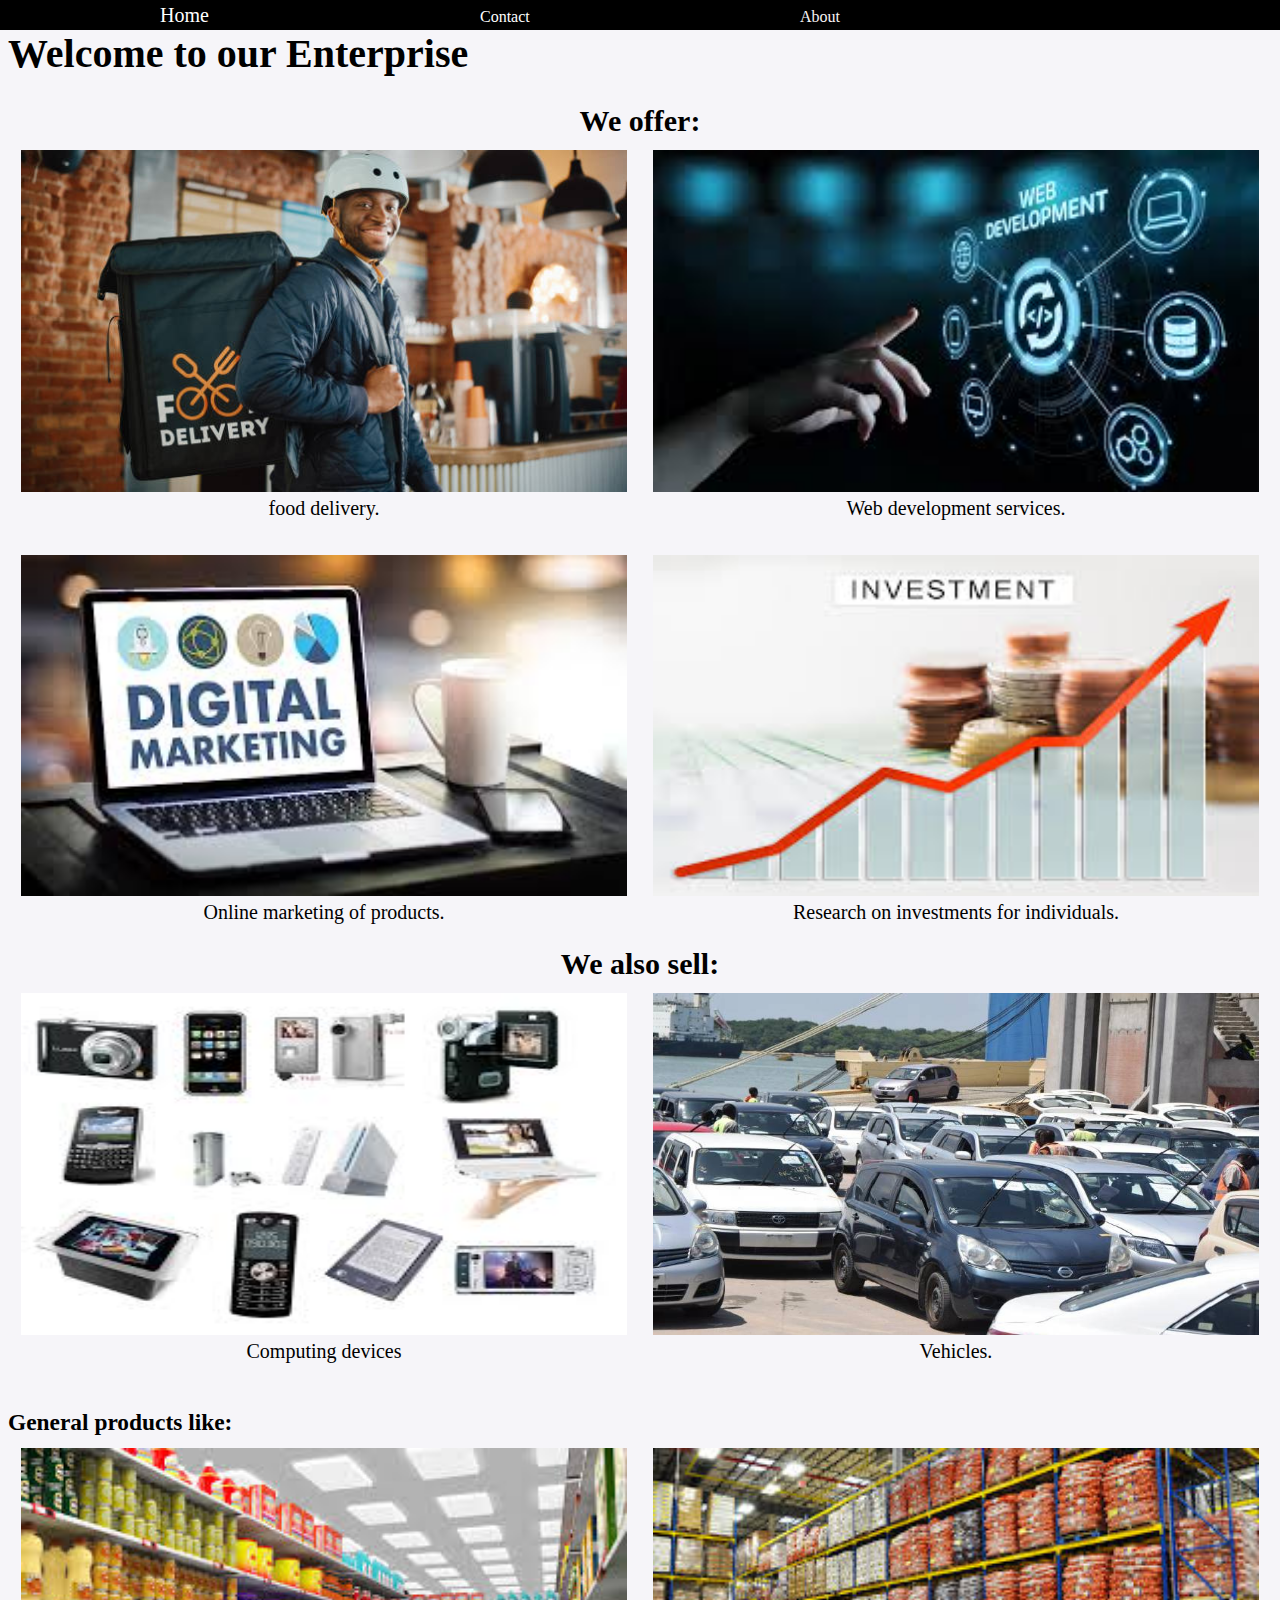
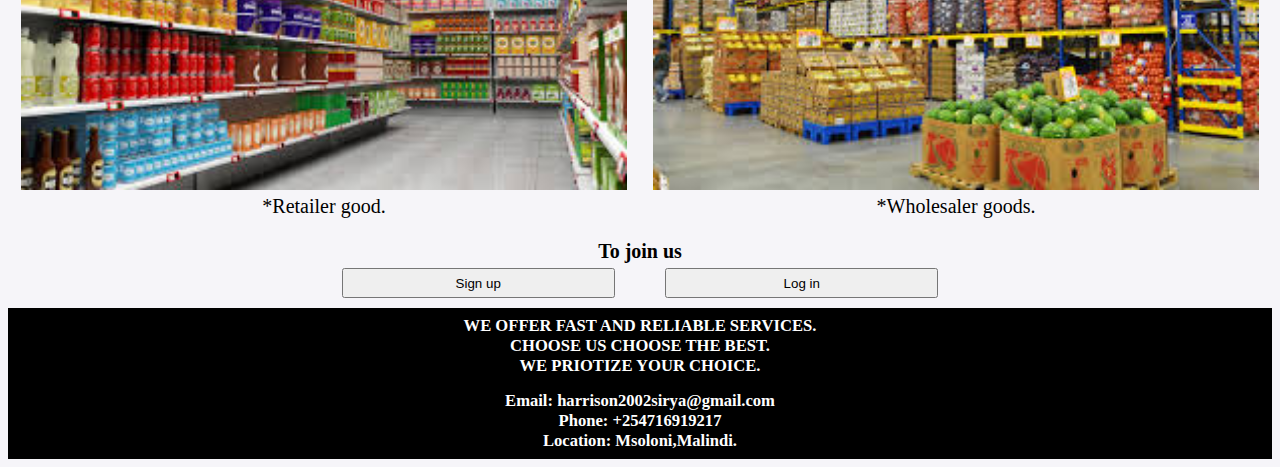
<file: index.html>
<!DOCTYPE html>
<html lang="en">
<head>
    <meta charset="UTF-8">
    <meta name="viewport" content="width=device-width, initial-scale=1.0">
    <title>KHATMA MULTITRADERS</title>
    <link rel="stylesheet" href="style.css">
    <link rel="icon" href="images/LOGO.png">
</head>
<body>
    <div class="navigation">
        <nav>
            <ul id="navi-li">
                <li>Home</li>
                <li><a href="contact.html" id="menu">Contact</a></li>
                <li><a href="about.html">About</a></li>
            </ul>
        </nav>
    </div>
    <header class="welcome-note"><h1>Welcome to our Enterprise</h1></header>
        <div id="label1">
            <div id="offers">
                <h2 id="we">We offer:</h2>
            </div>
            <div id="offers">
                <div id="container1">
                    <div id="offer1">
                        <img src="./images/food delivery.jpg" alt="food delivery" width="100%" id="image">
                        <p id="text-1"> food delivery.</p>
                    </div>
                    <div id="offer1">
                        <img src="./images/web dev services.jpg" alt="web development" width="100%" id="image">
                        <p> Web development services.</p>
                    </div>
                </div>
                <div id="container1">
                    <div id="offer2">
                        <img src="./images/online marketing.jpg" alt="online marketing" width="100%" id="image">
                        <p> Online marketing of products.</p>
                    </div>
                    <div id="offer2">
                        <img src="./images/Investment research.jpg" alt="investments" width="100%" id="image">
                        <p> Research on investments for individuals.</p>
                    </div>
                </div>
            </div>
        </div>
        <div >  
            <div id="sells">      
                <h2 id="we">We also sell:</h2>
            </div>
            <div id="sells">
                <div id="container1">
                    <div id="offer3">
                        <img src="./images/computing devices.jpg" alt="computing devices" width="100%" id="image">
                        <p> Computing devices</p>
                    </div>
                    <div id="offer3">
                        <img src="./images/vehicles selling.jpg" alt="vehicles" width="100%" id="image">
                        <p> Vehicles.</p>
                    </div>
                </div>
                <h3>General products like:</h3>
                <div id="container1"> 
                    <div id="offer4">
                        <img src="./images/retailer goods.jpg" alt="Retailer goods" width="100%" id="image">
                        <p> *Retailer good.</p>
                    </div>
                    <div id="offer4">
                        <img src="./images/wholesale goods.jpg" alt="wholesale" width="100%" id="image">
                        <p> *Wholesaler goods.</p>
                    </div>
                </div>
            </div>
        </div>        
        <div class="join-text">
            <h4>To join us</h4>
        </div>
            <div class="sign-log">
                <div class="sign-up">
                    <a href="sign-up.html">
                        <button>
                                Sign up
                        </button>
                    </a>
                </div>
                <div class="log-in">
                    <a href="log-in.html" target="_parent">
                        <button>
                            Log in
                        </button>
                    </a> 
                </div>
            </div>
    <footer>    
        <div class="main-footer">
            <div class="footer-note1">
                    <h5>WE OFFER FAST AND RELIABLE SERVICES.</h5>
                    <h5>CHOOSE US CHOOSE THE BEST.</h5> 
                    <h5> WE PRIOTIZE YOUR CHOICE.</h5>
            </div> 
            <div class="footer-note2">
                <h5>Email: harrison2002sirya@gmail.com</h5>
                <h5>Phone: +254716919217</h5> 
                <h5>Location: Msoloni,Malindi.</h5>
            </div> 
        </div>
    </footer>            
</body>
</html>
</file>
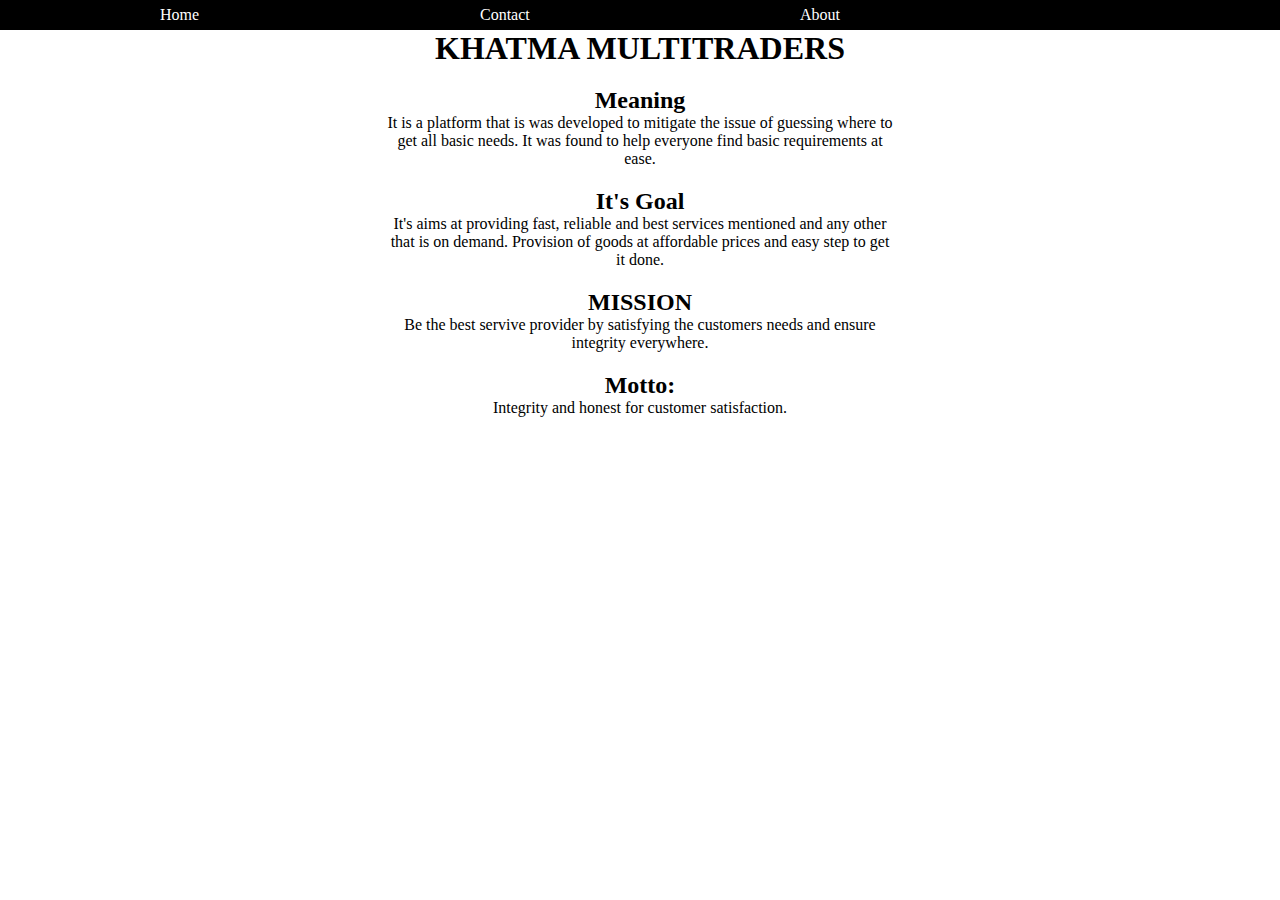
<file: about.html>
<!DOCTYPE html>
<html lang="en">
<head>
    <meta charset="UTF-8">
    <meta name="viewport" content="width=device-width, initial-scale=1.0">
    <title>About</title>
    <link rel="shortcut icon" href="images/LOGO.png" type="image/x-icon">
    <link rel="stylesheet" href="about.css">
</head>
<body>
    <div class="navigation">
        <nav>
            <ul id="navi-li">
                <li><a href="index.html">Home</a></li>
                <li><a href="contact.html" id="menu">Contact</a></li>
                <li>About</li>
            </ul>
        </nav>
    </div>
    <div id="main-c">
        <header>
            <h1>
                KHATMA MULTITRADERS
            </h1>
        </header>
        <div class="main">
            <div class="sub-main">
                <h2>
                    Meaning
                </h2>
                <p>
                    It is a platform that is was developed to mitigate the issue of guessing where to get all basic needs.
                    It was found to help everyone find basic requirements at ease.
                </p>
            </div>
            <div class="sub-main">
                <h2>
                    It's Goal
                </h2>
                <p>
                    It's aims at providing fast, reliable and best services mentioned and any other that is on demand. 
                    Provision of goods at affordable prices and easy step to get it done.
                </p>
            </div>
            <div class="sub-main">
                <h2>
                    MISSION
                </h2>
                <p>
                    Be the best servive provider by satisfying the customers needs and ensure integrity everywhere. 
                </p>
            </div>
            <div class="sub-main" id="Motto">
                <h2>
                    Motto:
                </h2>
                <p>
                    Integrity and honest for customer satisfaction.
                </p>
            </div>
        </div>
    </div>    
</body>
</html>
</file>
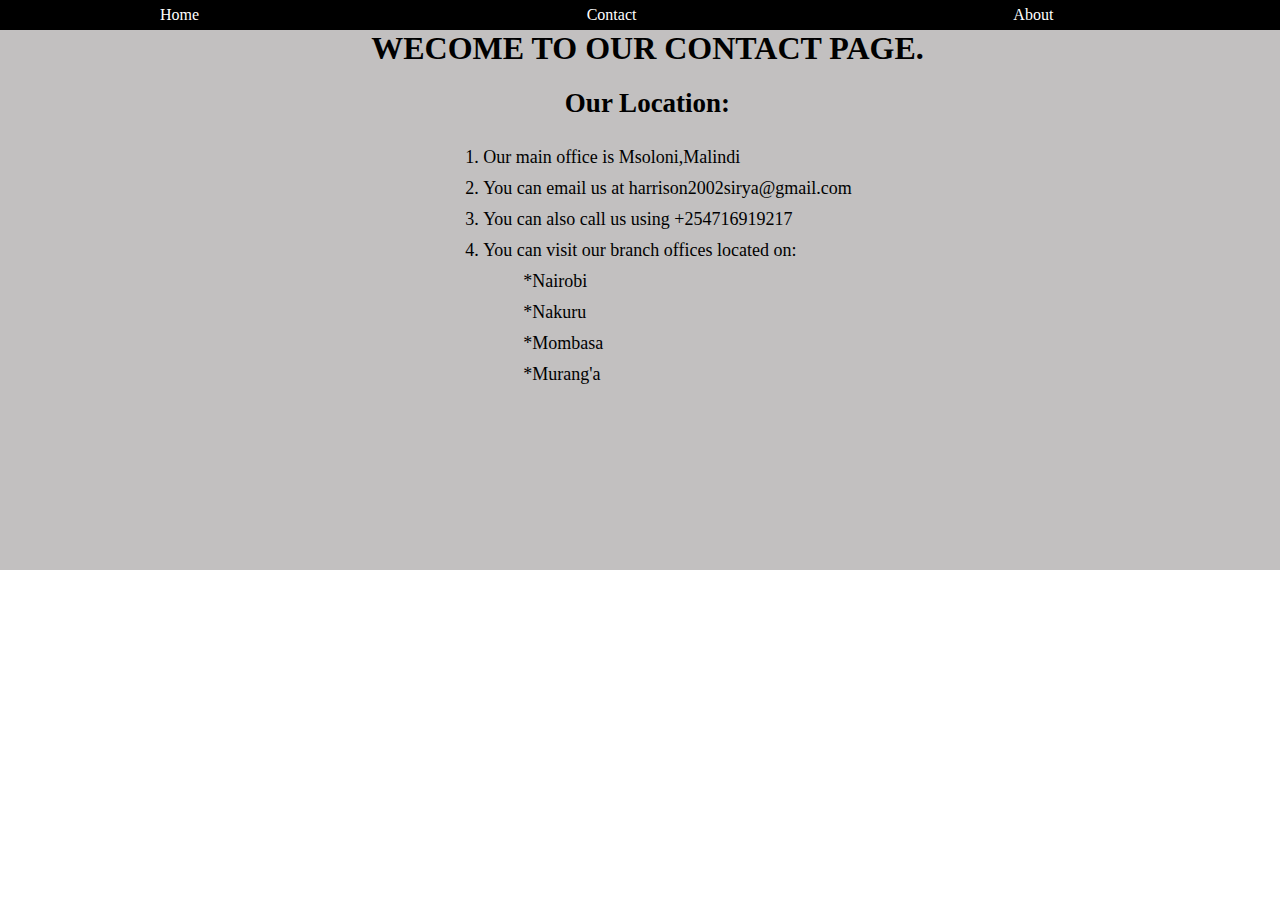
<file: contact.html>
<!DOCTYPE html>
<html lang="en">
<head>
    <meta charset="UTF-8">
    <meta name="viewport" content="width=device-width, initial-scale=1.0">
    <title>Contact</title>
    <link rel="icon" href="images/LOGO.png">
    <link rel="stylesheet" href="contact.css">
</head>
<body>
    <div class="navigation">
        <nav>
            <ul id="navi-li">
                <li><a href="index.html">Home</a></li>
                <li>Contact</li>
                <li><a href="about.html">About</a></li>
            </ul>
        </nav>
    </div>
    <div class="main-container">
        <header><h1>WECOME TO OUR CONTACT PAGE.</h1></header>
            <div id="main">
                <h2>Our Location:</h2>
                <ol>
                    <li id="list">Our main office is Msoloni,Malindi</li>
                    <li id="list">You can email us at harrison2002sirya@gmail.com</li>
                    <li id="list">You can also call us using +254716919217</li>
                    <li id="list">You can visit our branch offices located on:</li>
                        <dd>*Nairobi</dd>
                        <dd>*Nakuru</dd>
                        <dd>*Mombasa</dd>
                        <dd>*Murang'a</dd>
                </ol>
            </div>
    </div>
</body>
</html>
</file>
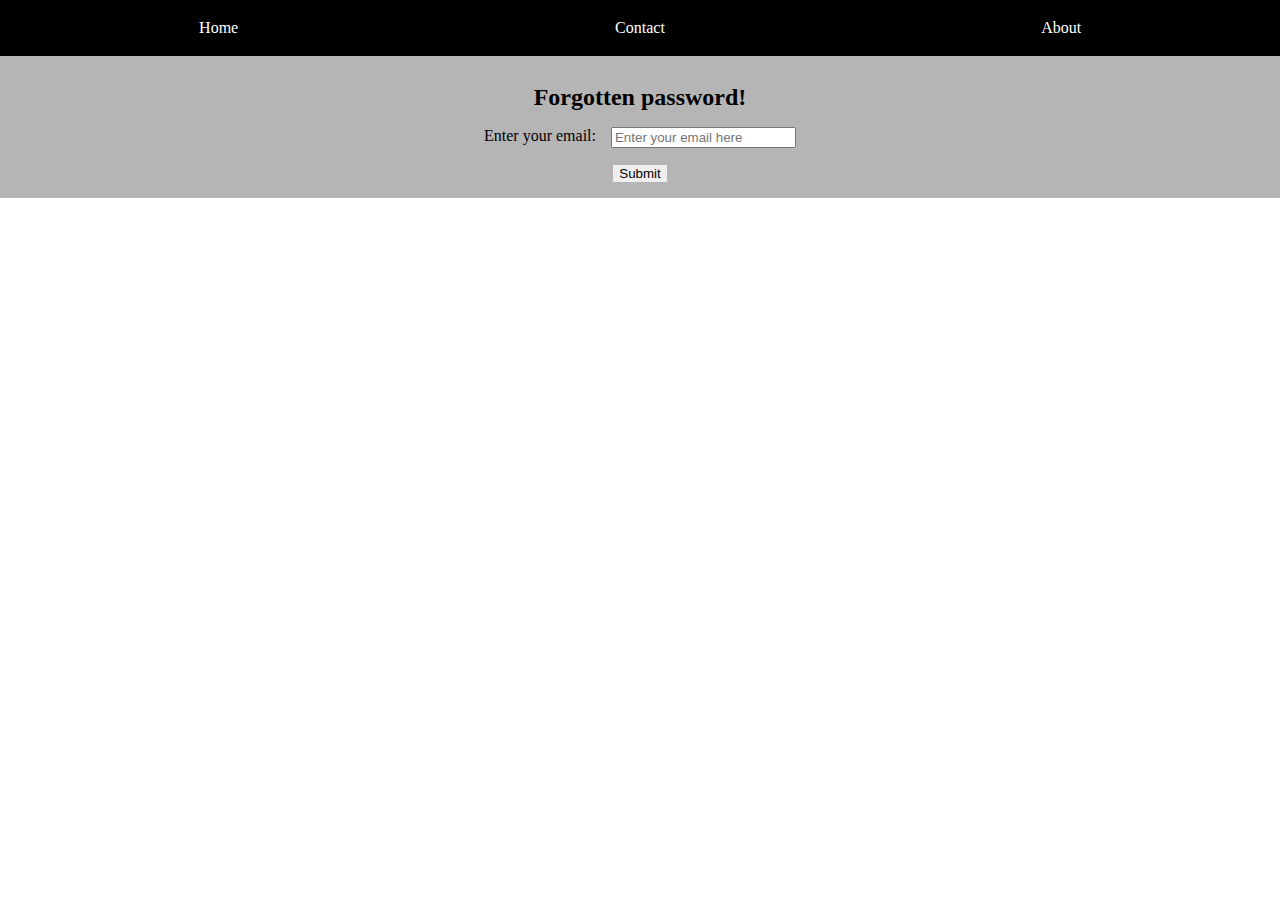
<file: forgotpassword.html>
<!DOCTYPE html>
<html lang="en">
<head>
    <meta charset="UTF-8">
    <meta name="viewport" content="width=device-width, initial-scale=1.0">
    <title>Forgot Password</title>
    <link rel="stylesheet" href="fgpw.css">
    <link rel="icon" href="images/LOGO.png">
</head>
<body>
    <div class="navigation">
        <nav>
            <ul id="navi-li">
                <li><a href="index.html">Home </a></li>
                <li><a href="contact.html">Contact</a></li>
                <li><a href="about.html">About</a></li>
            </ul>
        </nav>
    </div>
        <div id="mainContainer">
            <header>
                <h2>
                    Forgotten password!
                </h2>
            </header>
            <form action="" id="main-div">
                <div class="email">
                    <p>Enter your email:</p>
                    <input type="email" id="email" placeholder="Enter your email here">
                </div>
                <div class="submit">
                    <input type="submit" id="submitButton">
                </div>
            </form>
        </div>
    <script src="forgetpassword.js"></script>
</body>
</html>
</file>
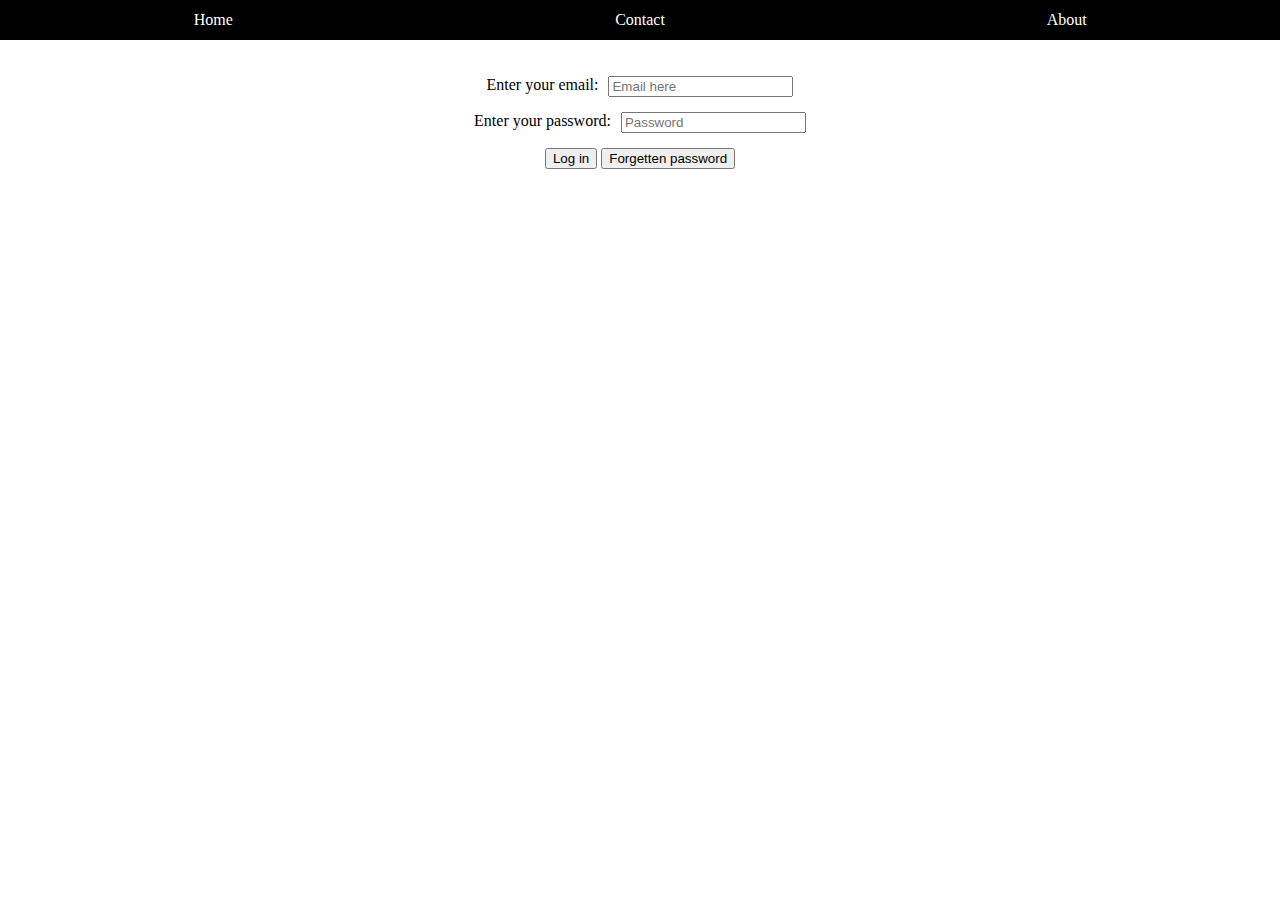
<file: log-in.html>
<!DOCTYPE html>
<html lang="en">
<head>
    <meta charset="UTF-8">
    <meta name="viewport" content="width=device-width, initial-scale=1.0">
    <title>Log in </title>
    <link rel="stylesheet" href="login.css">
    <link rel="icon" href="images/LOGO.png">
</head>
<body>
    <div class="navigation">
        <nav>
            <ul id="navi-li">
                <li><a href="index.html">Home </a></li>
                <li><a href="contact.html">Contact</a></li>
                <li><a href="about.html">About</a></li>
            </ul>
        </nav>
    </div>
    <form action="" id="main-div">
        <div id="email">
            <p class="first-name1">Enter your email:</p>
            <input type="email" name="" id="email-input" placeholder="Email here">
        </div> 
        <div id="password">
            <p class="first-name">Enter your password:</p>
            <input type="password" name="" id="password-one" placeholder="Password">
        </div>
        <div>
            <button type="submit">Log in</button>
            <button><a href="forgotpassword.html">Forgetten password</a></button>
        </div>
    </form>
    <script src="login.js"></script>  
</body>
</html>
</file>
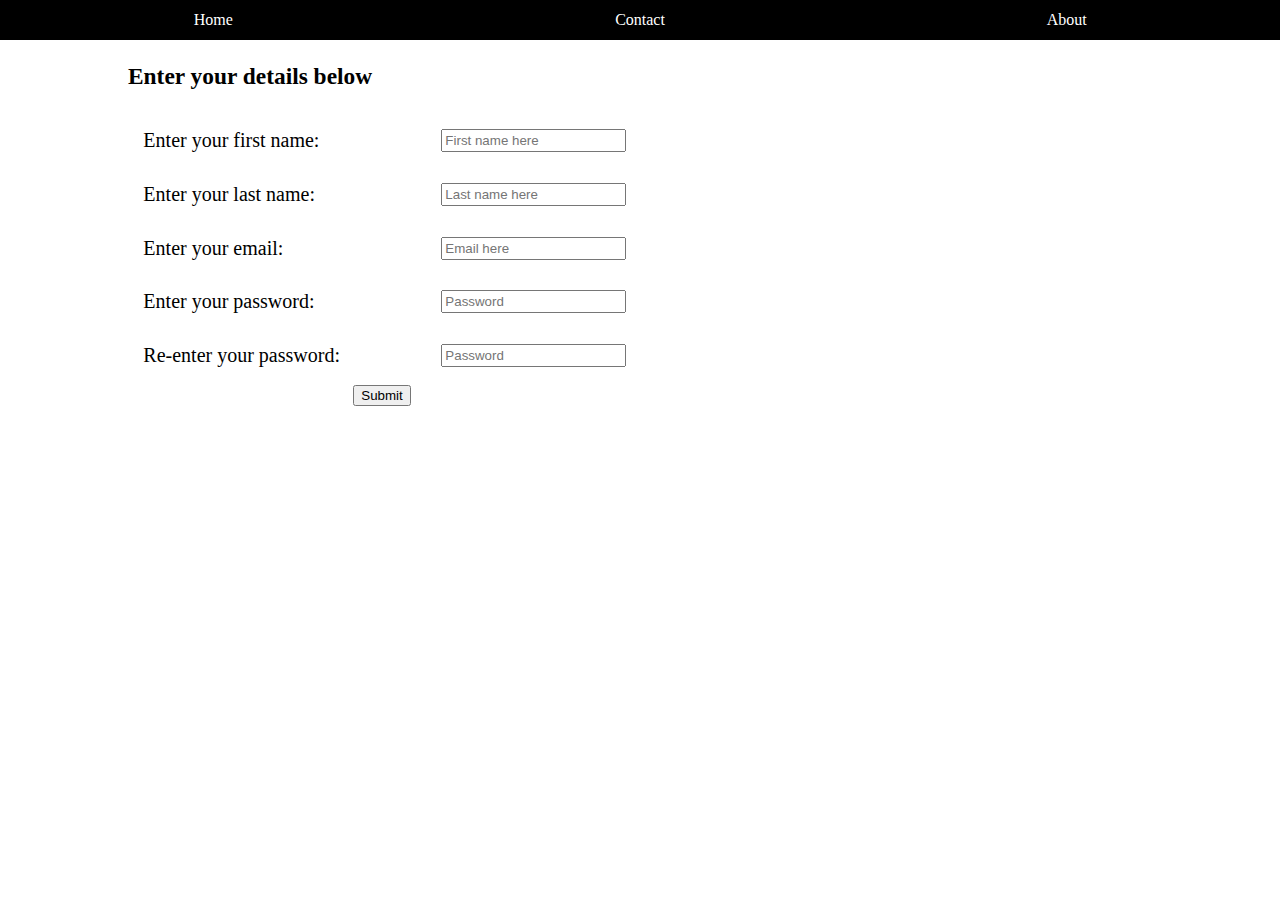
<file: sign-up.html>
<!DOCTYPE html>
<html lang="en">
<head>
    <meta charset="UTF-8">
    <meta name="viewport" content="width=device-width, initial-scale=1.0">
    <title>Sign up</title>
    <link rel="stylesheet" href="signup.css">
    <link rel="icon" href="images/LOGO.png">
</head>
<body>
    <div class="navigation">
        <nav>
            <ul id="navi-li">
                <li><a href="index.html">Home </a></li>
                <li><a href="contact.html">Contact</a></li>
                <li><a href="about.html">About</a></li>
            </ul>
        </nav>
    </div>
    <form id="main-div" action="">
        <h3>Enter your details below</h3>
        <div id="name1">
            <p class="first-name">Enter your first name:</p>
            <input type="text" name="" id="name-one" placeholder="First name here">
        </div>
        <div id="name1">
            <p class="first-name">Enter your last name:</p>
            <input type="text" name="" id="name-two" placeholder="Last name here">
        </div>  
        <div id="email">
            <p class="first-name">Enter your email:</p>
            <input type="email" name="" id="email-address" placeholder="Email here">
        </div> 
        <div id="password">
            <p class="first-name">Enter your password:</p>
            <input type="password" name="" id="password-one" placeholder="Password">
        </div>
        <div id="password2">
            <p class="first-name">Re-enter your password:</p>
            <input type="password" name="" id="password-two" placeholder="Password">
        </div>
        <div id="button1">
            <input type="submit" >
        </div>  
    </form> 
    <script src="signup.js"></script>
</body>
</html>
</file>
<file: style.css>
body{
    background-color: rgb(246, 245, 249);
    font-size: 20px;
}
#menu{
    text-decoration: none;
    color: white;
}
#navi-li{
    height: 30px;
    background-color: black;
    color: white;
    list-style: none;
    display: flex;
    flex-direction: row;
    margin: 0;
    padding:0 12.5%;
    position: fixed;
    width: 100%;
    top: 0;
    left: 0;
}
h1{
    margin-top: 30px;
}
 nav li{
    width: 25%;
    line-height: 30px;
}
#we{
    padding: 0;
    margin: 0;
    text-align: center;
}
p,h4{
    text-align: center;
    margin-top: 0;
}
.sign-log{
    display: flex;
    flex-direction: row; 
    height: 30px;
    margin-bottom: 10px;
}
.sign-up{
    width: 48%;
    text-align: end;
    margin-right: 4%;
}
.log-in{
    width: 48%;
}
h4{
    margin: 0 0 5px 0;
    font-size: 20px;
}
a{
    text-decoration: none;
    height: 20px;
    padding: 0;
    margin: 0;
    color: rgb(248, 244, 244);
    font-size: medium;
}
button{
    height: 30px;
    padding: 0;
    margin: 0;
    width: 45%;
}

h3{
    margin-bottom: 0;
}
footer{
    background-color: black;
    height: 40%;
    color: white;
    padding: 8px;
    text-align: center;
}
.footer-note1{
    margin-bottom: 15px;
}
h5{
    margin: 0;
}

@media (min-width:668px){
    #container1{
        display: flex;
        flex-direction: row;
        width: 100%;
    }
    #offer1,#offer2,#offer3,#offer4{
        width: 50%;
        aspect-ratio: 16/10;
        padding: 1%;
    }
    #image{
        height: 90%;
    }
    p{
        margin: 0;
    }

}
</file>
<file: about.css>
#navi-li{
    height: 30px;
    background-color: black;
    color: white;
    list-style: none;
    display: flex;
    flex-direction: row;
    margin: 0;
    padding:0 12.5%;
    position: fixed;
    width: 100%;
    top: 0;
    left: 0;
}
h1{
    margin-top: 30px;
    margin-bottom: 0;
}
 nav li{
    width: 25%;
    line-height: 30px;
}
a{
    text-decoration: none;
    color: white;
}
p{
    margin:0 ;
}
h2{
    margin-bottom: 0;

}
.sub-main{
    display: grid;
    place-items: center;
}
p,h1{
    text-align: center;
}
#main-c{
    margin: 0;
}
@media (min-width:768px){
    .main{
        padding: 0 30%;
        display: grid;
        place-items: center;
    }
    /*
    .sub-main{
        display: grid;
        place-items: center;
    }
    p,h1{
        text-align: center;
    }*/
    #main-c{
        height:80vh ;
    }
}
</file>
<file: contact.css>
#navi-li{
    height: 30px;
    background-color: black;
    color: white;
    list-style: none;
    display: flex;
    flex-direction: row;
    margin: 0;
    padding:0 12.5%;
    position: fixed;
    width: 100%;
    top: 0;
    left: 0;
}
h1{
    margin-top: 30px;
}
 nav li{
    width: 40%;
    line-height: 30px;
}
body{
    margin: 0;
}
.main-container{
    margin:0;
    background-color: rgb(194, 192, 192);
    height: 60vh;
    padding: 0 0 0 15px;
}
a{
    text-decoration: none;
    color: white;
}
a:hover{
    cursor: pointer;
}
#list,dd{
    margin-top: 10px;
}
@media (min-width:768px) {
    h1{
        text-align: center;
    }
    #main{
        display: grid;
        place-items: center;
        font-size: large;
    }
    #list,dd{
        margin-top: 10px;
    }
    h2{
        margin: 0;
    }
    .main-container{
        height: 60vh;
    }
}
</file>
<file: fgpw.css>
body{  
    margin: 0;
}
#mainContainer{
    background-color: rgb(182, 181, 181);
    margin: 0;
}
#submitButton{
    border: none;
}
#submitButton:hover{
    background-color: aquamarine;
    cursor: pointer;
}
.navigation{
    background-color: black;
    color: white;
    height: 40px;
    display: fixed;
}
#navi-li{
    margin: 0;
    padding: 0;
}
ul{
    display:flex;
    flex-direction: row;
    list-style: none;
    font-size: medium;
}
ul li{
    width: 50%;
    line-height: 40px;
    text-align: center;
}
.submit{
    margin-top: 10px;
}
p, h2{
    margin-bottom: 5px;
}
a{
    text-decoration: none;
    color: white;
}
div{
    padding: 8px;
}
@media(min-width:375px){
    header{
        margin-bottom: 8px;
    }
   .email{
    display: flex;
    flex-direction: row;
   }
   #email{
    height: fit-content;
   }
   p{
    margin: 0 15px 0 0;
   }
   .submit{
    margin: 0;
   }
}
@media (min-width:768px) {
    header{
        text-align: center;
    }
    #main-div{
        display: grid;
        place-items: center;
    }
}
</file>
<file: login.css>
button{
    margin-top: 10px;
}
.first-name1{
    margin:40px 0 0 0;
}
.first-name{
    margin:5px 0 0 0;
}
.navigation{
    background-color: black;
    color: white;
    height: 40px;
    position: fixed;
    top: 0;
    left: 0;
    width: 100%;
}
#navi-li{
    margin: 0;
    padding: 0;
}
ul{
    display:flex;
    flex-direction: row;
    list-style: none;
    font-size: medium;
}
ul li{
    width: 50%;
    line-height: 40px;
    text-align: center;
}
a{
    text-decoration: none;
    color: white;
}
div button a{
    color: black;
}
@media (min-width:425px) {
    #email, #password{
        display: flex;
        flex-direction: row;
        margin-bottom: 15px;
    }
    #email-input{
        height: fit-content;
        bottom: 0;
        
    }
    #email{
        margin-top: 5px;
        height: fit-content;
    }
    .first-name1,.first-name{
        margin: 0 10px 0 0;
    }
    button{
        margin: 0;
    }
    #main-div{
        padding: 10%;
    }
}
@media (min-width:768px){
    #main-div{
        padding: 5%;
        display: grid;
        place-items: center;
    }
}
</file>
<file: signup.css>
body{
    font-size: 20px;
    background-size: cover;
    margin: 0;
}
.navigation{
    background-color: black;
    color: white;
    height: 40px;
}
#navi-li{
    margin: 0;
    padding: 0;
}
ul{
    display:flex;
    flex-direction: row;
    list-style: none;
    font-size: medium;
}
ul li{
    width: 50%;
    line-height: 40px;
    text-align: center;
}
#first-name,#email,#name1, #phone-number,#password,#password2{
    margin-bottom: 0;
    padding: 1.5%;

}
.first-name{
    margin: 0;
    font-size: 1em;
}
a{
    text-decoration: none;
    color: white;
}
#button1{
    padding:0 2%;
    margin-left: 20%;
}
@media (min-width:375px) {
    #main-div{
        margin: 0 10%;
    }
}
@media (min-width:700px) {
    #first-name,#email,#name1, #phone-number,#password,#password2{
        display: flex;
        flex-direction: row;
    }
    .first-name{
        width: 30%;
    }
}
</file>
